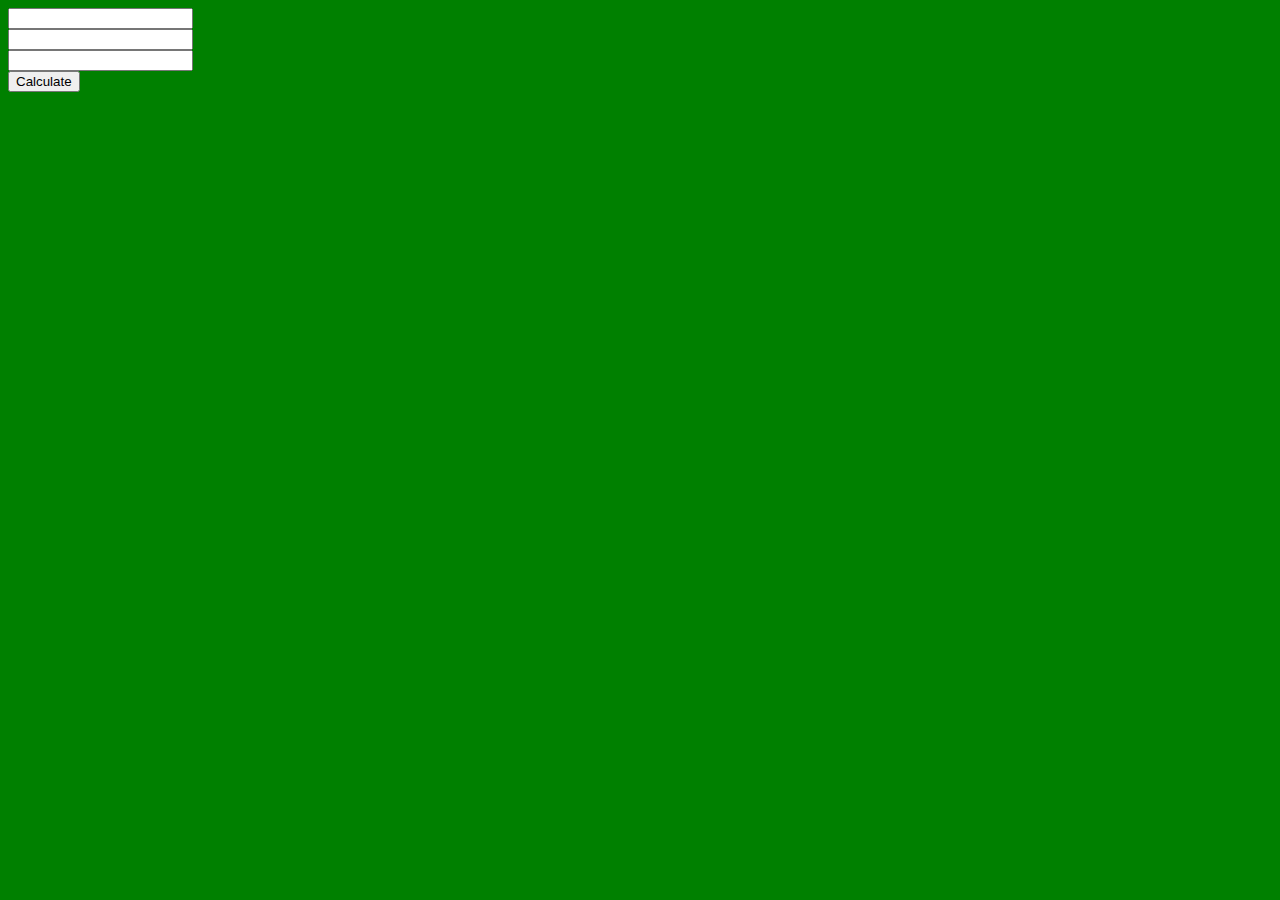
<file: 1/public/index.html>
<!DOCTYPE html>
<html lang="en">

<head>
    <meta charset="UTF-8" />
    <meta name="viewport" content="width=device-width, initial-scale=1.0" />
    <meta http-equiv="X-UA-Compatible" content="ie=edge" />
    <title>JS Boilerplace</title>
    <link rel="stylesheet" href="../src/style.css" />
</head>

<body>
    <input id="text1" type="number" />
    <br />
    <input id="act" type="text" />
    <br />
    <input id="text2" type="number" />
    <br/>
    <button id="mybutton2" onclick="setOperator(act)">Calculate</button>

    <script type="module" src="../src/modules/main.js"></script>
</body>

</html>
</file>
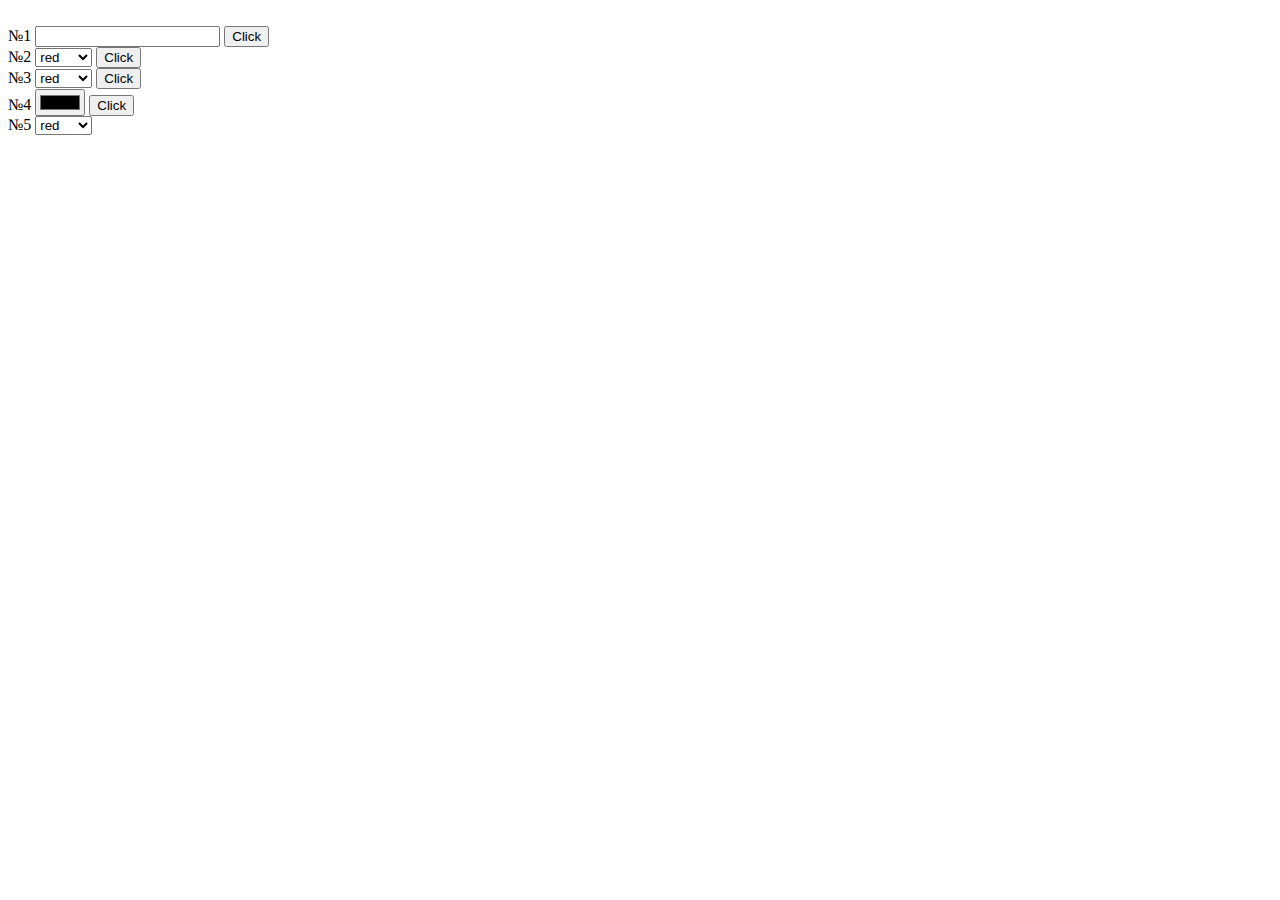
<file: 2/public/index.html>
<!DOCTYPE html>
<html lang="en">

<head>
    <meta charset="UTF-8" />
    <meta name="viewport" content="width=device-width, initial-scale=1.0" />
    <meta http-equiv="X-UA-Compatible" content="ie=edge" />
    <title>JS Boilerplace</title>
    <link rel="stylesheet" href="../src/style.css" />
</head>

<body class="color1">
    <br> №1
    <!--dz_1-->
    <input type="text">
    <button onclick="myfunk()">Click</button>
    <br>№2
    <!--dz_2-->
    <select> 
              <option>red</option>
              <option>blue</option>
              <option>green</option>
              <option>black</option>
      </select>
    <button onclick="colorChange()">Click</button>
    <br>№3
    <!--dz_3-->
    <select> 
              <option value="red">red</option>
              <option value="blue">blue</option>
              <option value="green">green</option>
              <option value="black">black</option>
      </select>
    <button onclick="myfun()">Click</button>
    <br>№4
    <!--dz_4-->
    <input type="color">
    <button onclick="myFunDz4()">Click</button>
    <br>№5
    <!--dz_5-->
    <select onchange="myFunDz5(this)">
              <option value="red">red</option>
              <option value="blue">blue</option>
              <option value="green">green</option>
              <option value="black">black</option>
          </select>
    <script type="module" src="../src/modules/main.js"></script>
</body>

</html>
</file>
<file: 1/src/style.css>
body {
  background: green;
  color: white;
}
</file>
<file: 2/src/style.css>
body {
    background-color: var(--testColor);
}

.red {
    background-color: red;
}

.blue {
    background-color: blue;
}

.green {
    background-color: green;
}

.black {
    background-color: black;
}
</file>
